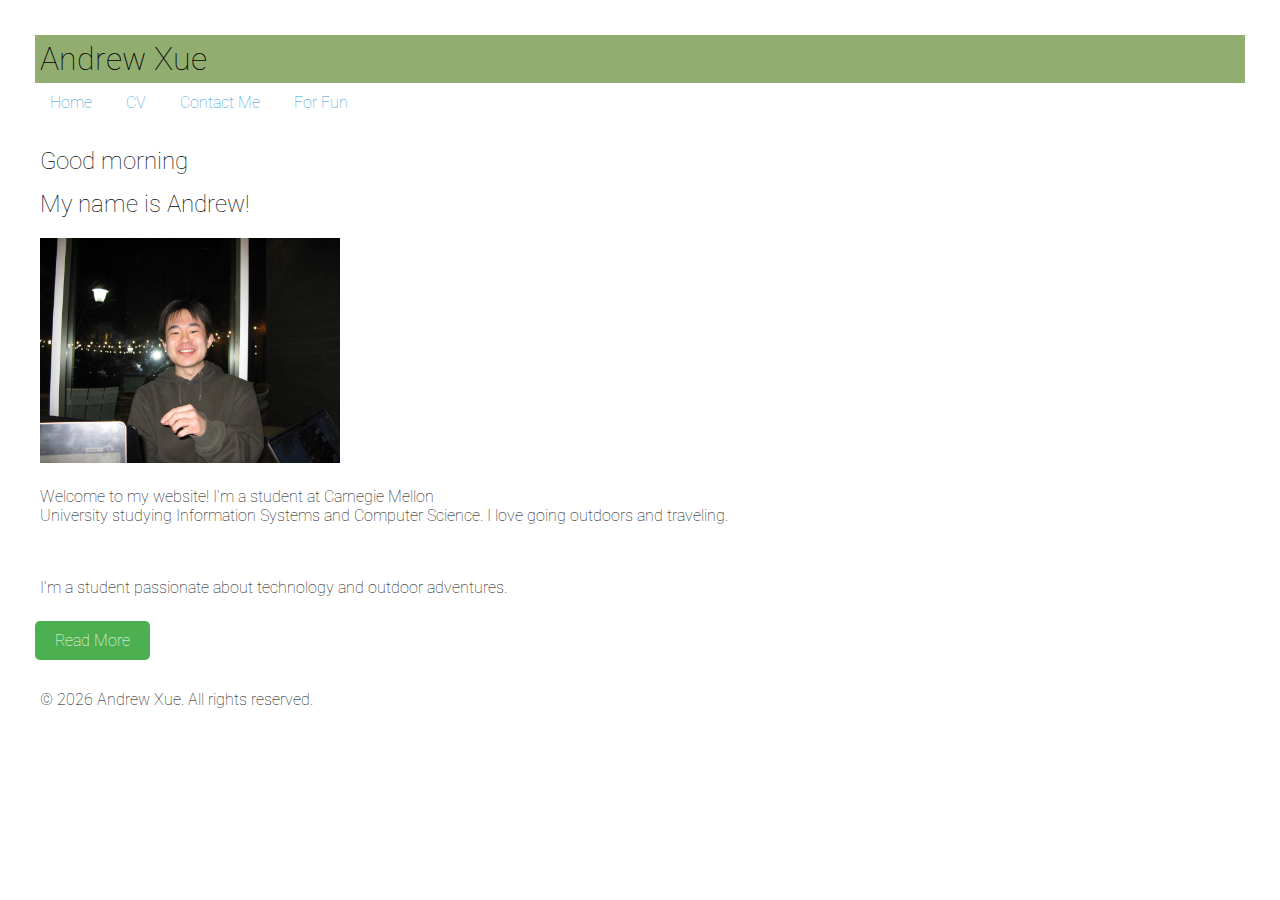
<file: index.html>
<!DOCTYPE html>
<html lang="en">
<head>
    <meta name="author" content="Andrew XUe">
    <meta name="keywords" content="Carnegie Mellon University, Information Systems">
    <meta name="description" content="andrewxwebsite">

    <meta charset="UTF-8">
    <meta name="viewport" content="width=device-width, initial-scale=1.0">
    <title>Andrew Xue</title>
    <link rel="stylesheet" href="./static/style.css">
    <link rel="stylesheet" href="https://fonts.googleapis.com/css2?family=Roboto:wght@100&display=swap">

    <script src="https://code.jquery.com/jquery-3.7.1.js" integrity="sha256-eKhayi8LEQwp4NKxN+CfCh+3qOVUtJn3QNZ0TciWLP4=" crossorigin="anonymous"></script>
    <!-- <script defer src="./static/script.js" ></script> -->
</head>
<body onload="addYear()">
    <header>
        <h1 id="webname">
            Andrew Xue
        </h1>
        <nav class="nav-links">
            <a href="index.html">Home</a>
            <a href="views/cv.html">CV</a>
            <a href="views/contactme.html">Contact Me</a>
            <a href="views/forfun.html">For Fun</a>
        </nav>


    </header>
    <div class="main">
        <h2 id="greeting">Loading...</h2>
        <h2>My name is Andrew!</h2>
        <img src="static/IMG_0014.JPEG" alt="A picture of Andrew Xue" width="300">
        <p id="intro">Welcome to my website! I'm a student at Carnegie Mellon<br> University studying Information Systems and Computer Science.
        I love going outdoors and traveling.</p>
    </div>
    
    <div id="bioSection">
        <p id="shortBio">I'm a student passionate about technology and outdoor adventures.</p>
        <p id="fullBio">
            I'm currently pursuing my degree at Carnegie Mellon University, studying Information Systems and Computer Science.
            My interests include technology, traveling, and outdoor activities like hiking and biking.
            I believe in the power of technology to solve real-world problems, especially in the context of sustainable practices.
        </p>
        <button id="readMoreBtn">Read More</button>
        <button id="readLessBtn">Read Less</button>
    </div>
    <footer>
        <p id="copyYear">© Andrew Xue. All rights reserved.</p>
    </footer>
    <script src="./static/index.js"></script>
</body>
</html>
</file>
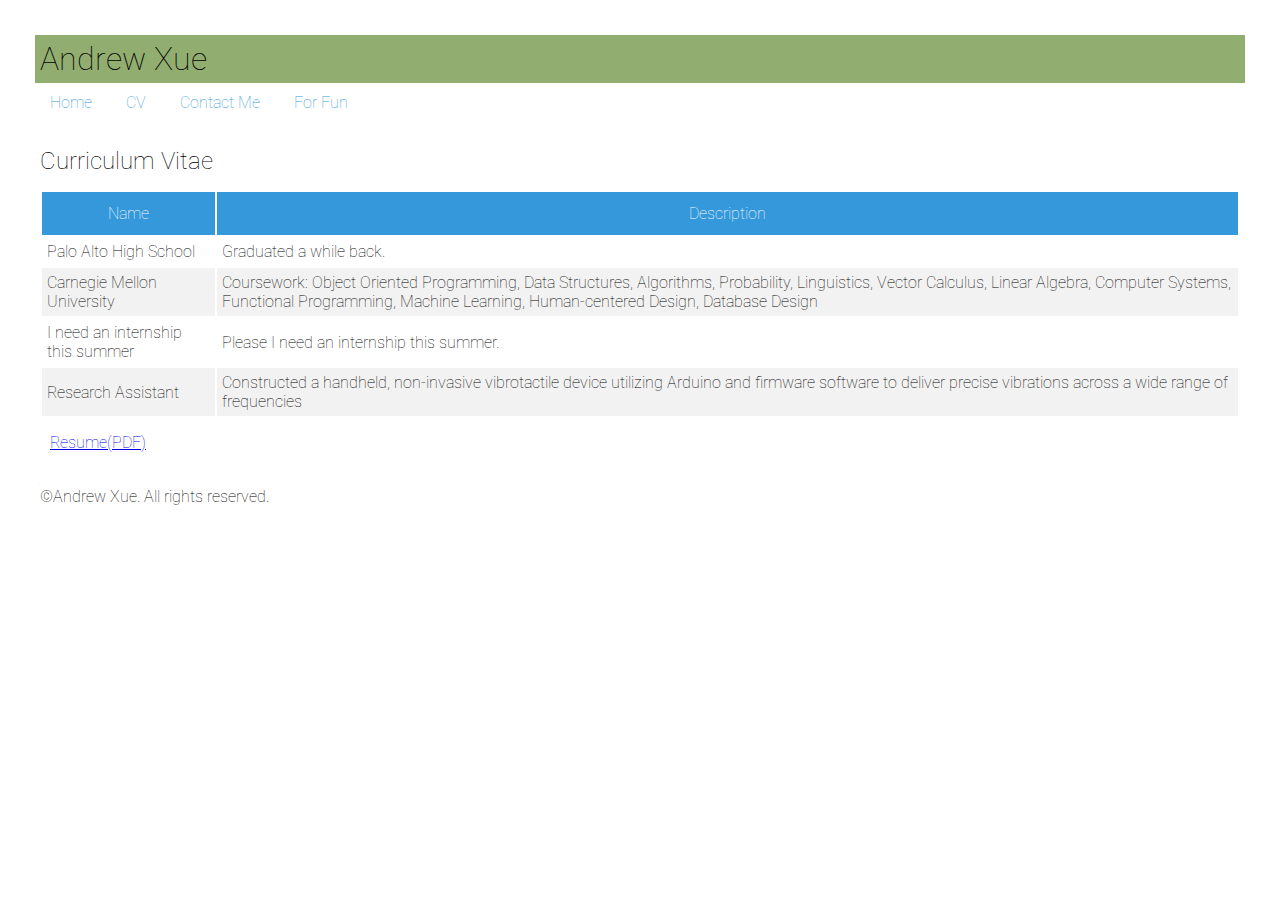
<file: views/cv.html>
<!DOCTYPE html>
<html lang="en">
<head>
    <meta name="author" content="Andrew XUe">
    <meta name="keywords" content="Carnegie Mellon University, Information Systems">
    <meta name="description" content="andrewxwebsite">

    <meta charset="UTF-8">
    <meta name="viewport" content="width=device-width, initial-scale=1.0">
    <title>Andrew Xue</title>
    <link rel="stylesheet" href="../static/style.css">
    <link rel="stylesheet" href="https://fonts.googleapis.com/css2?family=Roboto:wght@100&display=swap">
    <script defer src="../static/script.js" ></script>
</head>
<body onload="addYear()">
    <header>
        <h1 id="webname">
            Andrew Xue
        </h1>
        <nav class="nav-links">
            <a href="../index.html">Home</a>
            <a href="cv.html">CV</a>
            <a href="contactme.html">Contact Me</a>
            <a href="forfun.html">For Fun</a>
        </nav>

    </header>
    <div class="main">
        <h2>Curriculum Vitae</h2>

        <table class="cv-table">
            <thead>
                <tr>
                    <th>Name</th>
                    <th>Description</th>
                </tr>
            </thead>
            <tbody>
                <tr>
                    <td>Palo Alto High School</td>
                    <td>Graduated a while back.</td>
                </tr>
                <tr>
                    <td>Carnegie Mellon University</td>
                    <td>Coursework: Object Oriented Programming, Data Structures, Algorithms, Probability, Linguistics, Vector Calculus, Linear Algebra, Computer Systems, Functional Programming, Machine Learning, Human-centered Design, Database Design</td>
                </tr>
                <tr>
                    <td>I need an internship this summer</td>
                    <td>Please I need an internship this summer.</td>
                </tr>
                <tr>
                    <td>Research Assistant</td>
                    <td>Constructed a handheld, non-invasive vibrotactile device utilizing Arduino and firmware software to deliver
                        precise vibrations across a wide range of frequencies</td>
                </tr>
            </tbody>
        </table>
        <p>
            <a href="../static/xue-andrew-resume-2425.docx.pdf" target="_blank">Resume(PDF)</a>
        </p>
    </div>
    <footer>
        <p id="copyYear">©Andrew Xue. All rights reserved.</p>
    </footer>
    
</body>
</html>
</file>
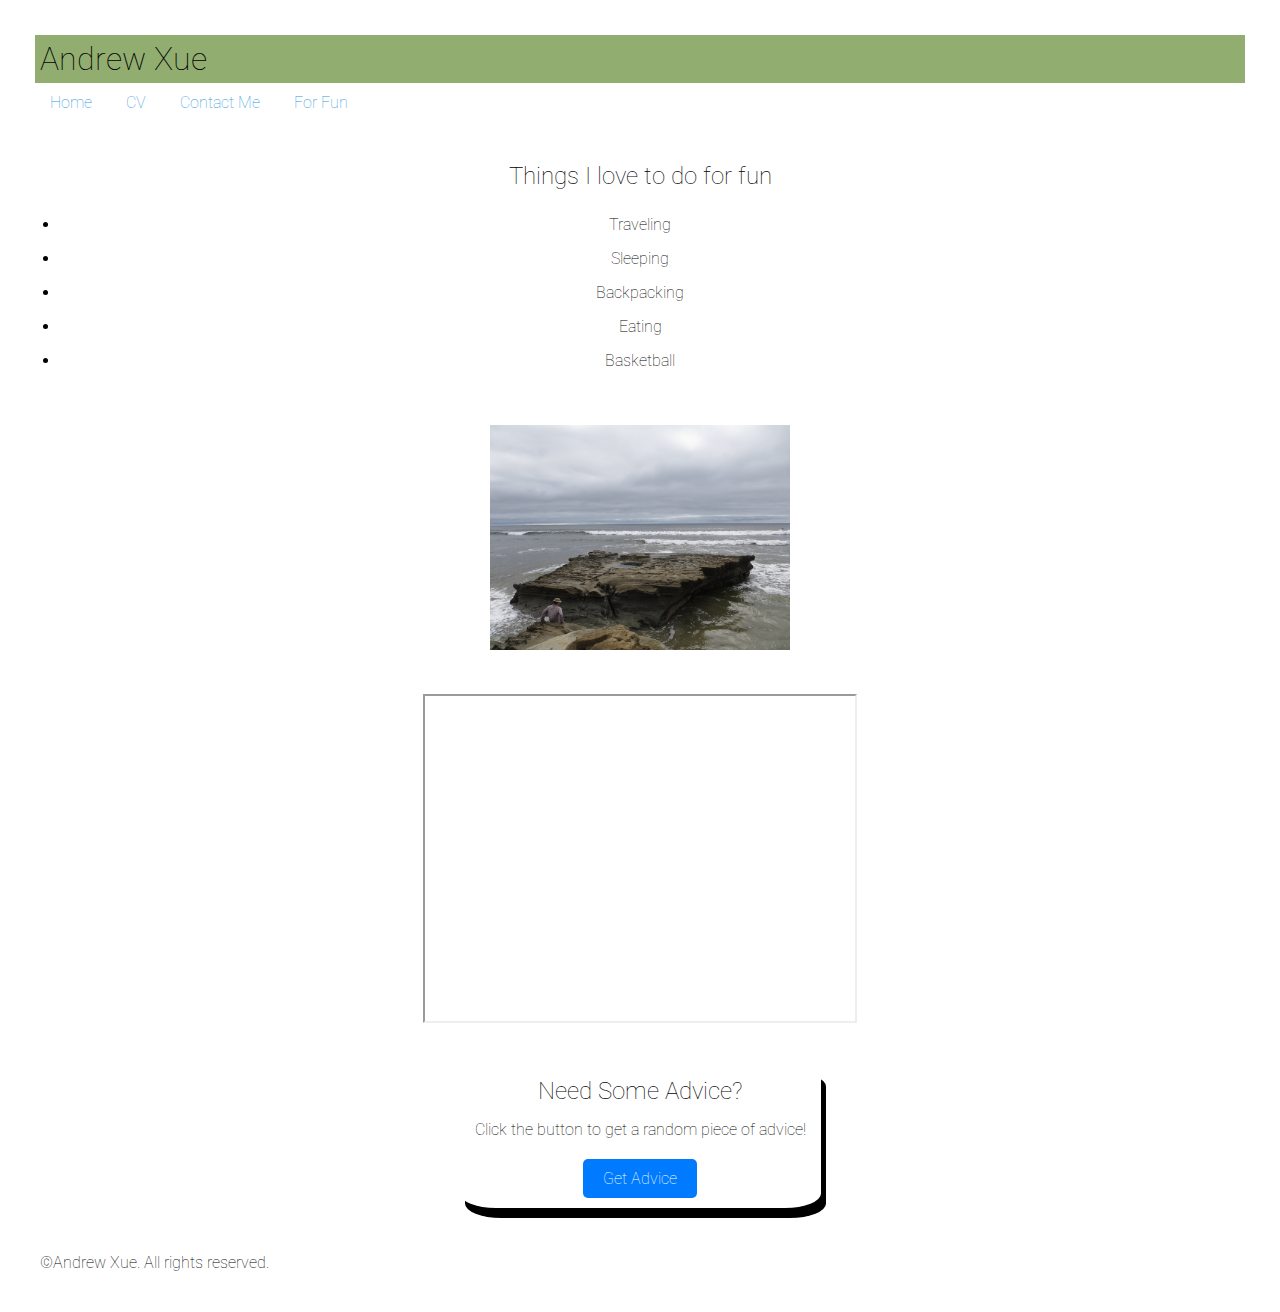
<file: views/forfun.html>
<!DOCTYPE html>
<html lang="en">
<head>
    <meta name="author" content="Andrew XUe">
    <meta name="keywords" content="Carnegie Mellon University, Information Systems">
    <meta name="description" content="andrewxwebsite">

    <meta charset="UTF-8">
    <meta name="viewport" content="width=device-width, initial-scale=1.0">
    <title>Andrew Xue</title>
    <link rel="stylesheet" href="../static/style.css">
    <link rel="stylesheet" href="https://fonts.googleapis.com/css2?family=Roboto:wght@100&display=swap">
    <script defer src="../static/script.js" ></script>
</head>
<body onload="addYear()">
    <header>
        <h1 id="webname">
            Andrew Xue
        </h1>
        <nav class="nav-links">
            <a href="../index.html">Home</a>
            <a href="cv.html">CV</a>
            <a href="contactme.html">Contact Me</a>
            <a href="forfun.html">For Fun</a>
        </nav>

    </header>
    <div class="mainLayout">
        <!-- <h2>Things I love to do for fun</h2>

        <button id="showButton" onclick="showList()">Click to see...</button>
        <ul id="funList">
            <li>Traveling</li>
            <li>Sleeping</li>
            <li>Backpacking</li>
            <li>Eating</li>
            <li>Basketball</li>
        </ul> -->
        <div class="item1">
            <h2>Things I love to do for fun</h2>

            <!-- <button id="showButton" onclick="showList()">Click to see...</button> -->
            <ul id="funList">
                <li>Traveling</li>
                <li>Sleeping</li>
                <li>Backpacking</li>
                <li>Eating</li>
                <li>Basketball</li>
            </ul>
        </div>
        <div class="item2">
            <img src="../static/rock.JPG" alt="A picture in San Diego" width="300">
        </div>
        <div class="item3">
            <iframe width="420" height="315"
            src="https://www.youtube.com/embed/oPmhE_EmLjk?si=5fl3nJPCRJhgFX7w">
            </iframe>
        </div>
        <div class="item4">
            <div class="container">
                <h2>Need Some Advice?</h2>
                <p id="adviceText">Click the button to get a random piece of advice!</p>
                <button onclick="getAdvice()">Get Advice</button>
              </div>
        </div>
    </div>
    <footer>
        <p id="copyYear">©Andrew Xue. All rights reserved.</p>
    </footer>
    <script src="../static/fun.js"></script>
</body>
</html>
</file>
<file: static/style.css>
* {
    font-family: "Roboto", sans-serif;
    font-optical-sizing: auto;
    font-weight: 100;
    font-style: normal;
    font-variation-settings: "width" 100;
    padding: 5px;
    margin: 5px;
}

#webname {
    background-color: #92ad70;
}

nav.nav-links a {
    text-decoration: none;
    color: #3498db;
    margin-right: 15px;
}


.cv-table th {
    padding: 12px 0;
    background-color: #3498db;
    color: white;
    width: fit-content;
}

.cv-table tbody tr:nth-child(even) {
    background-color: #f2f2f2;
}

form * {
    display: block;
    margin: auto;
    text-align: center;
}

/* Center the entire form */
form {
    width: 50%;
    margin: auto;
    padding: 20px;
    border: 1px solid #ccc;
    border-radius: 5px;
}


.contact-table th {
    padding: 12px 0;
    background-color: gray;
    width: fit-content;
}

.contact-table tbody tr:nth-child(odd) {
    background-color: #f2f2f2;
}
/* General styling for the bio section */
#bioSection {
    margin-top: 20px;
}

/* Styling for the short bio text */
#shortBio {
    font-size: 16px;
    line-height: 1.6;
}

/* Styling for the full bio text */
#fullBio {
    display: none;
    font-size: 16px;
    line-height: 1.6;
    margin-top: 10px;
}

/* Button styles */
button {
    padding: 10px 20px;
    font-size: 16px;
    cursor: pointer;
    background-color: #4CAF50;
    color: white;
    border: none;
    border-radius: 5px;
    transition: background-color 0.3s;
    margin-top: 10px;
}
#readLessBtn {
    display: none;
}

/* #funList {
    display: none;
} */

.item2 {
    border-radius: 100%;
  }


.container{
    border-radius: 100%;
    display: inline-block;
    border-radius: 10%;
    box-shadow: 5px 10px;
}

  

/* Style the button similar to your contact form */
.container button {
background-color: #007BFF;
color: #fff;
border: none;
padding: 10px 20px;
font-size: 16px;
border-radius: 5px;
cursor: pointer;
}


.map-iframe {
    width: 100%;
    max-width: 600px;
    height: 450px;
    border: 2px solid #ccc;
    border-radius: 8px;
  }


/* The main flex container */
.mainLayout > div {
    flex: 1 1 200px; 
    min-width: 200px;
    border-radius: 8px;
    text-align: center;
    padding: 10px;
  }
</file>
